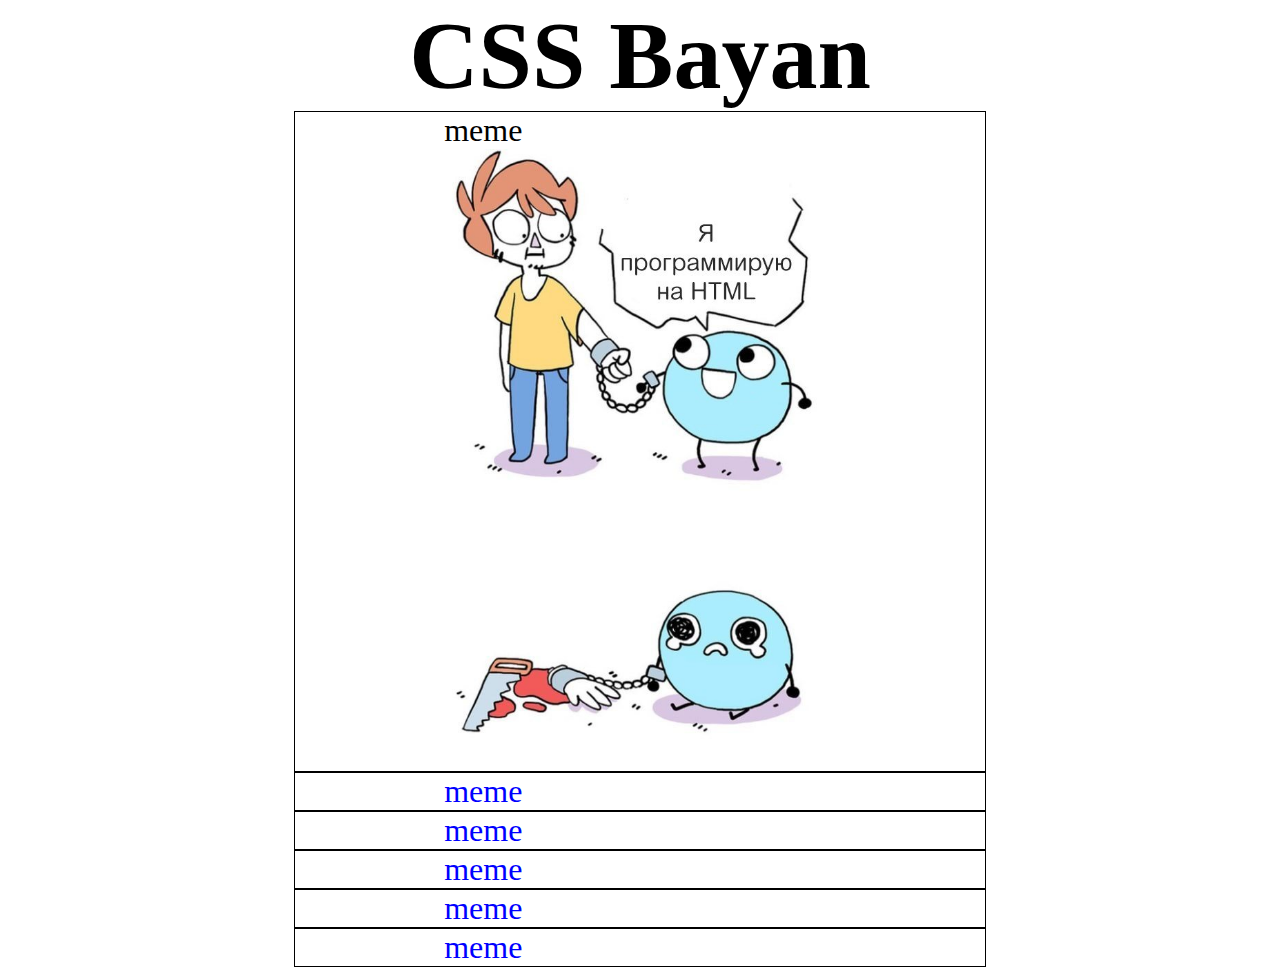
<file: index.html>
<!DOCTYPE html>
<html lang="en">
  <head>
    <meta charset="UTF-8" />
    <meta http-equiv="X-UA-Compatible" content="IE=edge" />
    <meta name="viewport" content="width=device-width, initial-scale=1.0" />
    <title>cssBayan</title>
    <link rel="stylesheet" href="style.css" />
  </head>
  <body>
    <div class="wrapper">
      <ul class="memes-list">
        <li class="list-header">CSS Bayan</li>
        <li class="memes-item">
          <input class="toggler" type="radio" name="meme" id="meme1" checked />

          <label for="meme1" class="memes-item-label">
            <div class="meme-header">
                <div class="meme-header-letter">
                    meme 
                </div>
                <div class="pointer"></div> 
            </div>

            <div class="meme-body">
              <img
                src="./memes/1648305472_6-kartinkof-club-p-memi-it-6.jpg"
                alt="mem1"
                class="mem1" />
            </div>

        </label>
        </li>

        <li class="memes-item">
          <input class="toggler" type="radio" name="meme" id="meme2" />
          <label for="meme2" class="memes-item-label">
            <div class="meme-header">
                <div class="meme-header-letter">
                    meme 
                </div>
                <div class="pointer"></div> 
            </div>
            <div class="meme-body">
              <img
                src="./memes/1648305474_8-kartinkof-club-p-memi-it-8.jpg"
                alt="mem2"
                class="mem2" />
            </div>
        </label>
        </li>

        <li class="memes-item">
          <input class="toggler" type="radio" name="meme" id="meme3" />
          <label for="meme3" class="memes-item-label">
            <div class="meme-header">
                <div class="meme-header-letter">
                    meme 
                </div>
                <div class="pointer"></div> 
            </div>
            <div class="meme-body">
              <img
                src="./memes/1648305489_21-kartinkof-club-p-memi-it-21.jpg"
                alt="mem3"
                class="mem3" />
            </div>
        </label>
        </li>

        <li class="memes-item">
          <input class="toggler" type="radio" name="meme" id="meme4" />
          <label for="meme4" class="memes-item-label">
            <div class="meme-header">
                <div class="meme-header-letter">
                    meme 
                </div>
                <div class="pointer"></div> 
            </div>
            <div class="meme-body">
              <img
                src="./memes/1648305492_25-kartinkof-club-p-memi-it-25.png"
                alt="mem4"
                class="mem4" />
            </div>
        </label>
        </li>


        <li class="memes-item">
          <input class="toggler" type="radio" name="meme" id="meme5" />
          <label for="meme5" class="memes-item-label">
            <div class="meme-header">
                <div class="meme-header-letter">
                    meme 
                </div>
                <div class="pointer"></div> 
            </div>
            <div class="meme-body">
              <img
                src="./memes/a5Nu7GdYZbg-min.jpg"
                alt="mem5"
                class="mem5" />
            </div>
        </label>
    </li>
        <li class="memes-item">
          <input class="toggler" type="radio" name="meme" id="meme6" />
          <label for="meme6" class="memes-item-label">
            <div class="meme-header">
                <div class="meme-header-letter">
                    meme 
                </div>
                <div class="pointer"></div> 
            </div>
            <div class="meme-body">
              <img
                src="./memes/cbd80402ac3951a677e7c00e1f3404e5.jpg"
                alt="mem6"
                class="mem6" />
            </div>
        </label>
        </li>
     
      </ul>
    </div>
  </body>
</html>
</file>
<file: style.css>
*{
    margin: 0 ;
    padding: 0 ;
}

input{
    display: none;
}

li{
    list-style-type: none;
}

.wrapper{
    max-width: 90%;
    margin:0 auto ;
    padding : 0 -10px ;
}

.memes-list{
    text-align: center;
    max-width: 60%;
    margin : 0 auto;
}

.memes-list{
    font-size: 2em;
    font-weight: 500;
}

.list-header{
    font-size: 3em;
    font-weight: 700;
}

.memes-list:hover,
.memes-item:hover,
label:hover {
   cursor:pointer;
}

.memes-item-label:hover .pointer{
    /* opacity: 1; */
    transform : rotate(1turn) ;
}

.memes-list:hover .pointer {
    opacity: 1 ;
}


.memes-item{
    text-align: center;
    border:1px solid black ;
}

label{
    align-items: center;
}

.meme-header{
    display: flex;
    justify-content: space-around;
}

.meme-header-letter{
    color:blue ;
    transition: color 0.3s linear;
}

.meme-body{
    margin: 0 auto;
    width: 80%;
    /* overflow: hidden; */
    /* transition: all 1s linear ; */
}

img{
    display: block;
    margin:0 auto ;
    width: 0%;
    height: 0%;
    transition: all 1s linear ;
}



.memes-item:hover .memes-item-label .meme-body img{ 
    width: 100%;
    height: auto;
    transition: all 1s linear ;
}

.memes-list:hover .meme-header-letter{ 
    color:black ;
}

.toggler:checked +.memes-item-label .meme-body img {
    width: 100%;
    height: auto;
    transition: all 1s linear ;
}

.toggler:checked +.memes-item-label .meme-header-letter { 
    color:black ;
 }

.toggler:checked +.memes-item-label .pointer {
    transform: rotate(45deg);
}


.pointer{
    opacity: 0;
    display: block;
    background: center/cover no-repeat url("./img/close.svg");
    height: 1.5rem;
    width: 1rem;
    transition: all 1s linear;
}

@media screen and (max-width:820px) {
    .wrapper{
        width: 90%;
    }
    .memes-list{
        max-width: 100%;
    }
    .pointer{
        opacity: 1 !important;
    }
    .memes-list{
        font-size: 1em;
        font-weight: 500;
    }
    
    .list-header{
        font-size: 2em;
        font-weight: 700;
    }

    .meme-header-letter{
        color: black !important;
    }
}

@media screen and (max-width:320px) {
    .wrapper{
        width: 100%;
    }
    .memes-list{
        max-width: 100%;
    }
 
    .memes-list{
        font-size: 1.5em;
        font-weight: 500;
    }
    
    .list-header{
        font-size: 3em;
        font-weight: 700;
    }
}
</file>
